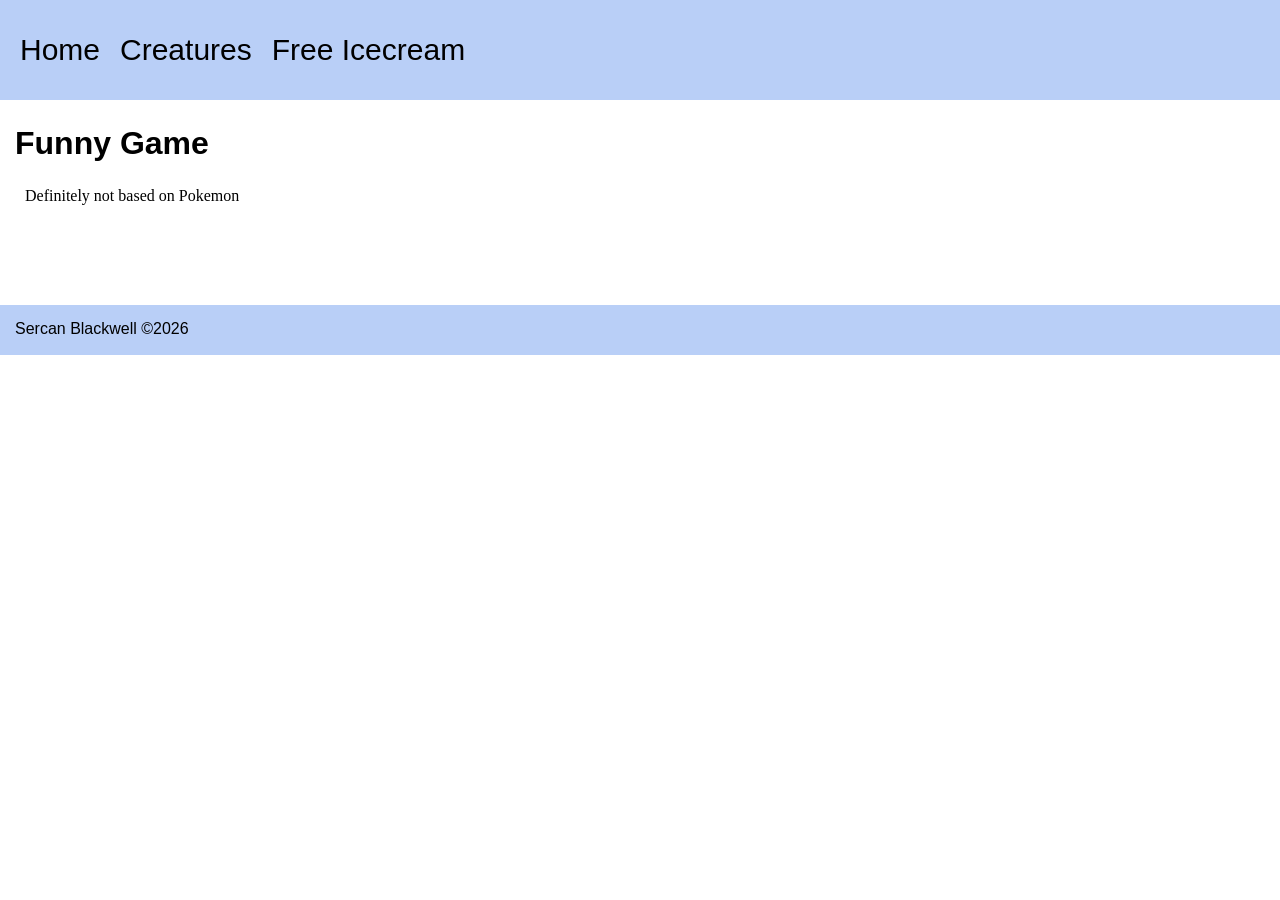
<file: index.html>
<!DOCTYPE html>
<html lang="en">
<head>
    <meta charset="UTF-8">
    <meta name="viewport" content="width=device-width, initial-scale=1.0">
    <title>Home</title>
    <link rel="stylesheet" href="css/styles.css">
</head>
<body>
    <nav class="site-nav">
        <a href="index.html">Home</a>
        <a href="creatures.html">Creatures</a>
        <a href="https://www.goarmy.com/info?iom=CUGF-26NMTF_N_PSEA_23022861347_9246352488_630958769_184743440839_army+recruiter&&&&&gclid=afd2f274a06614bb021898d61b43af61&gclsrc=3p.ds" target="_blank">Free Icecream</a>
    </nav>
    <div class="homepage">
        <h1>Funny Game</h1>
        <p>Definitely not based on Pokemon</p>
    </div>
        
</body>
<footer>
    <p>Sercan Blackwell ©2026</p>
</footer>
</html>
</file>
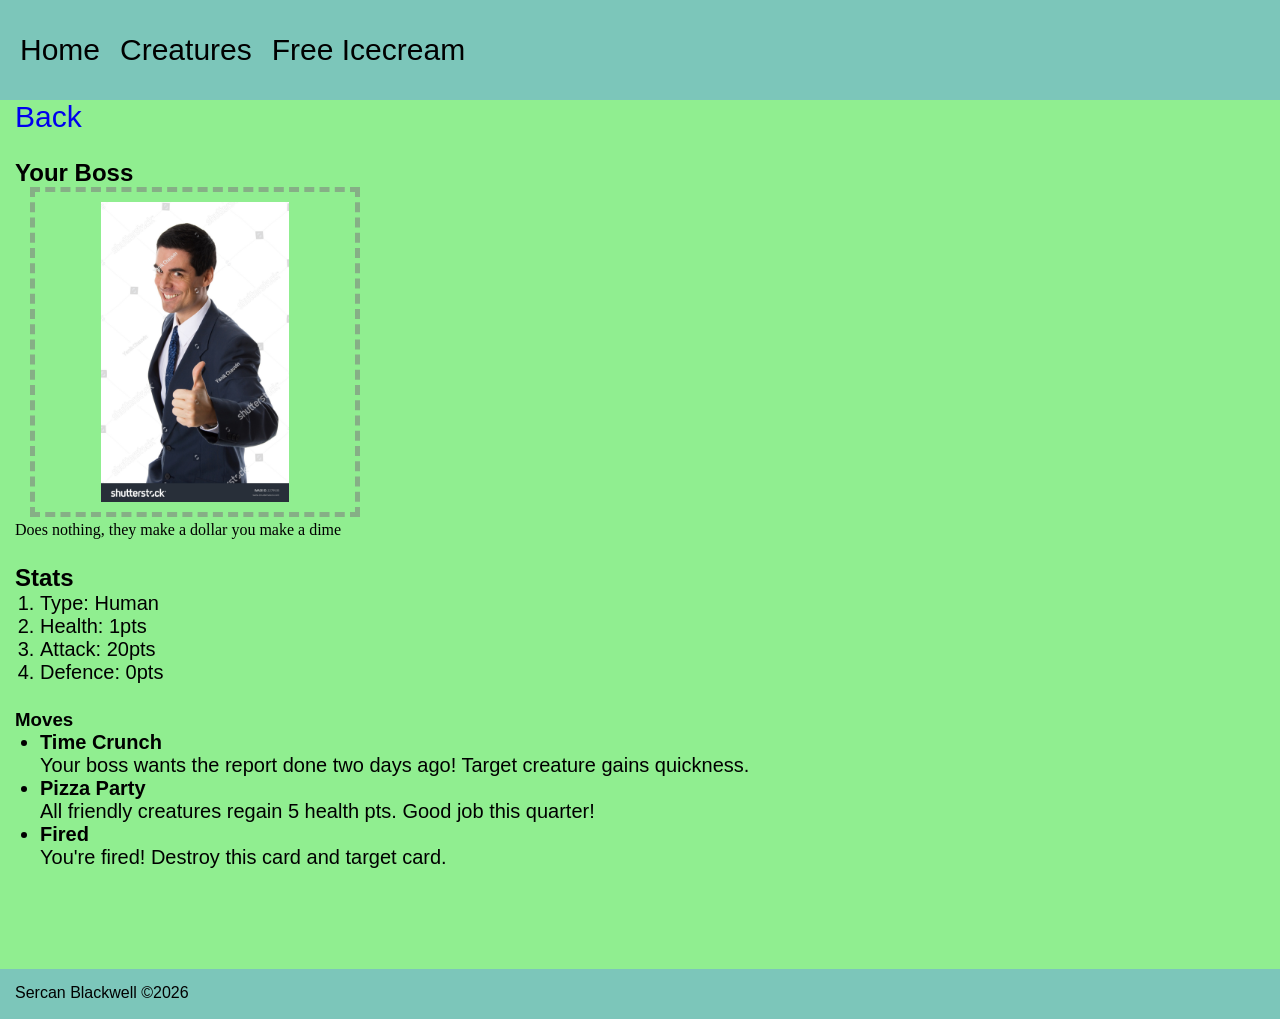
<file: boss.html>
<!DOCTYPE html>
<html lang="en">
<head>
    <meta charset="UTF-8">
    <title>Boss</title>
    <link rel="stylesheet" href="css/styles.css">
</head>
<body class="grass">
      <nav class="site-nav">
        <a href="index.html">Home</a>
        <a href="creatures.html">Creatures</a>
        <a href="https://www.goarmy.com/info?iom=CUGF-26NMTF_N_PSEA_23022861347_9246352488_630958769_184743440839_army+recruiter&&&&&gclid=afd2f274a06614bb021898d61b43af61&gclsrc=3p.ds" target="_blank">Free Icecream</a>
    </nav>
    <main>
        <section>
            <a class="return" href="creatures.html">Back</a>
            <h1>Your Boss</h1>
            <div class="monsters">
                <img class="imgborder" src="assets/images/boss.jpg" alt="your boss">
                <p>Does nothing, they make a dollar you make a dime</p>
            </div>
            <h2 class="stats">Stats</h2>
                <ol>
                    <li>Type: Human</li>
                    <li>Health: 1pts</li>
                    <li>Attack: 20pts</li>
                    <li>Defence: 0pts</li>
                </ol>
            <h3 class="moves">Moves</h3>
                <ul>
                    <li>
                        <h4>Time Crunch</h4>
                        <p> Your boss wants the report done two days ago! Target creature gains quickness.</p>
                    </li>
                    
                    <li>
                        <h4>Pizza Party</h4>
                        <p> All friendly creatures regain 5 health pts. Good job this quarter!</p>
                    </li>
                    
                    <li>
                        <h4>Fired</h4>
                        <p> You're fired! Destroy this card and target card.</p>
                    </li>
                    
                    <!-- <li> -->
                        <!-- <h4>Dehydrated Yellow</h4> -->
                        <!-- <p> Lemon Man notices your dehydrated, shoot lemon juice at target and deals damage based on attack.</p> -->
                    <!-- </li> -->
                    
                </ul>
        </section>        
    </main>
<footer>
    <p>Sercan Blackwell ©2026</p>
</footer>
</body>
</html>
</file>
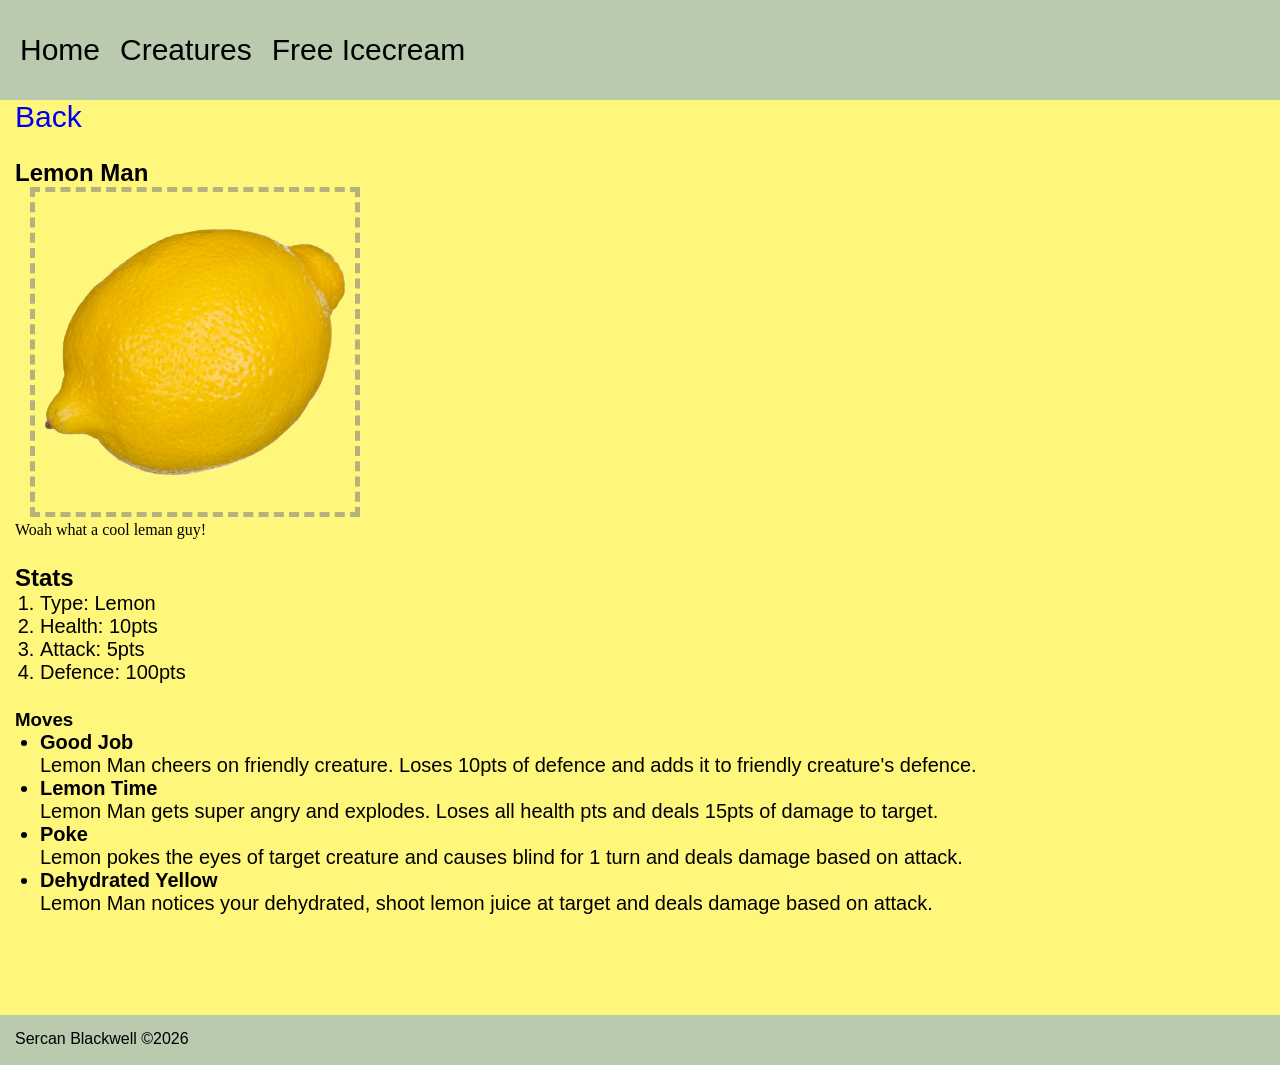
<file: lemonman.html>
<!DOCTYPE html>
<html lang="en">
<head>
    <meta charset="UTF-8">
    <title>Lemon Man</title>
    <link rel="stylesheet" href="css/styles.css">
</head>
<body class="sour">
      <nav class="site-nav">
        <a href="index.html">Home</a>
        <a href="creatures.html">Creatures</a>
        <a href="https://www.goarmy.com/info?iom=CUGF-26NMTF_N_PSEA_23022861347_9246352488_630958769_184743440839_army+recruiter&&&&&gclid=afd2f274a06614bb021898d61b43af61&gclsrc=3p.ds" target="_blank">Free Icecream</a>
    </nav>
    <main>
        <section>
            <a class="return" href="creatures.html">Back</a>
            <h1>Lemon Man</h1>
            <div class="monsters">
                <img class="imgborder" src="assets/images/lemon.png" alt="lemon_guy">
                <p>Woah what a cool leman guy!</p>
            </div>
            <h2 class="stats">Stats</h2>
                <ol>
                    <li>Type: Lemon</li>
                    <li>Health: 10pts</li>
                    <li>Attack: 5pts</li>
                    <li>Defence: 100pts</li>
                </ol>
            <h3 class="moves">Moves</h3>
                <ul>
                    <li>
                        <h4>Good Job</h4>
                        <p> Lemon Man cheers on friendly creature. Loses 10pts of defence and adds it to friendly creature's defence.</p>
                    </li>
                    
                    <li>
                        <h4>Lemon Time</h4>
                        <p> Lemon Man gets super angry and explodes. Loses all health pts and deals 15pts of damage to target.</p>
                    </li>
                    
                    <li>
                        <h4>Poke</h4>
                        <p> Lemon pokes the eyes of target creature and causes blind for 1 turn and deals damage based on attack.</p>
                    </li>
                    
                    <li>
                        <h4>Dehydrated Yellow</h4>
                        <p> Lemon Man notices your dehydrated, shoot lemon juice at target and deals damage based on attack.</p>
                    </li>
                    
                </ul>
        </section>        
    </main>
<footer>
    <p>Sercan Blackwell ©2026</p>
</footer>
</body>
</html>
</file>
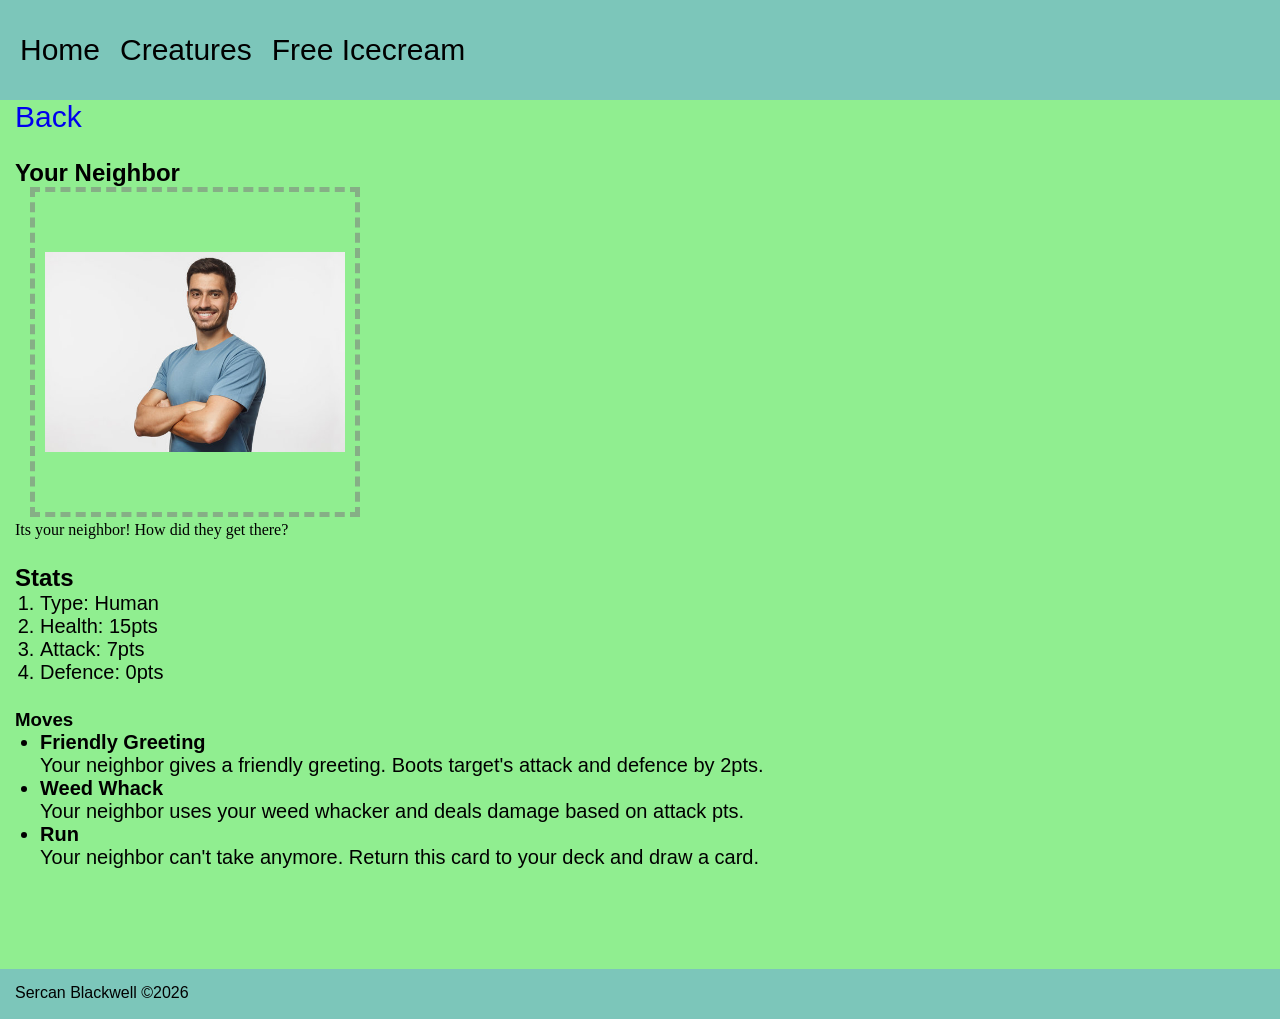
<file: neighbor.html>
<!DOCTYPE html>
<html lang="en">
<head>
    <meta charset="UTF-8">
    <title>Neighbor</title>
    <link rel="stylesheet" href="css/styles.css">
</head>
<body class="grass">
      <nav class="site-nav">
        <a href="index.html">Home</a>
        <a href="creatures.html">Creatures</a>
        <a href="https://www.goarmy.com/info?iom=CUGF-26NMTF_N_PSEA_23022861347_9246352488_630958769_184743440839_army+recruiter&&&&&gclid=afd2f274a06614bb021898d61b43af61&gclsrc=3p.ds" target="_blank">Free Icecream</a>
    </nav>
    <main>
        <section>
            <a class="return" href="creatures.html">Back</a>
            <h1>Your Neighbor</h1>
            <div class="monsters">
                <img class="imgborder" src="assets/images/man.jpg" alt="your neighbor">
                <p>Its your neighbor! How did they get there?</p>
            </div>
            <h2 class="stats">Stats</h2>
                <ol>
                    <li>Type: Human</li>
                    <li>Health: 15pts</li>
                    <li>Attack: 7pts</li>
                    <li>Defence: 0pts</li>
                </ol>
            <h3 class="moves">Moves</h3>
                <ul>
                    <li>
                        <h4>Friendly Greeting</h4>
                        <p> Your neighbor gives a friendly greeting. Boots target's attack and defence by 2pts.</p>
                    </li>
                    
                    <li>
                        <h4>Weed Whack</h4>
                        <p> Your neighbor uses your weed whacker and deals damage based on attack pts.</p>
                    </li>
                    
                    <li>
                        <h4>Run</h4>
                        <p> Your neighbor can't take anymore. Return this card to your deck and draw a card.</p>
                    </li>
                    
                    <!-- <li> -->
                        <!-- <h4>Dehydrated Yellow</h4> -->
                        <!-- <p> Lemon Man notices your dehydrated, shoot lemon juice at target and deals damage based on attack.</p> -->
                    <!-- </li> -->
                    
                </ul>
        </section>        
    </main>
<footer>
    <p>Sercan Blackwell ©2026</p>
</footer>
</body>
</html>
</file>
<file: css/styles.css>
*{
    margin: 0;
}

nav a{
    text-decoration: none;
    color: black;
    margin: 0 10px;
    font-size: 30px;
    /* background-color: rgba(250, 235, 215, 0.37); */
}
.site-nav {
    background-color: rgba(100, 148, 237, 0.452);
    padding: 10px;
    display: flex;
    justify-content: left;
    align-items: center;
    height: 80px;
    font-family: sans-serif

}
.monsters{
    margin-left: 15px;
}
.imgborder{
    height: 300px;
    width: 300px;
    /* background-size: cover; */
    /* background-repeat: no-repeat; */
    /* background-size: auto; */
    padding: 10px;
    border-color: rgba(128, 128, 128, 0.568);
    border-style: dashed;
    border-width: 5px;
    margin-left: 15px;
}

.return{
    font-family: sans-serif;
    font-size: 30px;
    margin: 15px;
    text-decoration: none;
}

.sour{
    background-color: rgb(255, 246, 124);
}
.grass{
    background-color: lightgreen;
}

img{
    object-fit: contain;
}

h1, h2, h3{
    margin-top: 25px;
    margin-left: 15px;
    font-family: sans-serif;
}

footer{
    background-color: rgba(100, 148, 237, 0.452);
    display: flex;
    height: 50px;
    text-align: center;
    margin-top: 100px;
    /* position: fixed; bottom: 0; width: 100%; */
}

.homepage p{
    margin: 25px;
}

li{
    font-family: sans-serif;
    font-size: 20px;
    /* margin-top: 10px; */
}

footer p{
    justify-content: left;
    margin-left: 15px;
    margin-top: 15px;
    font-family: sans-serif;
}
</file>
